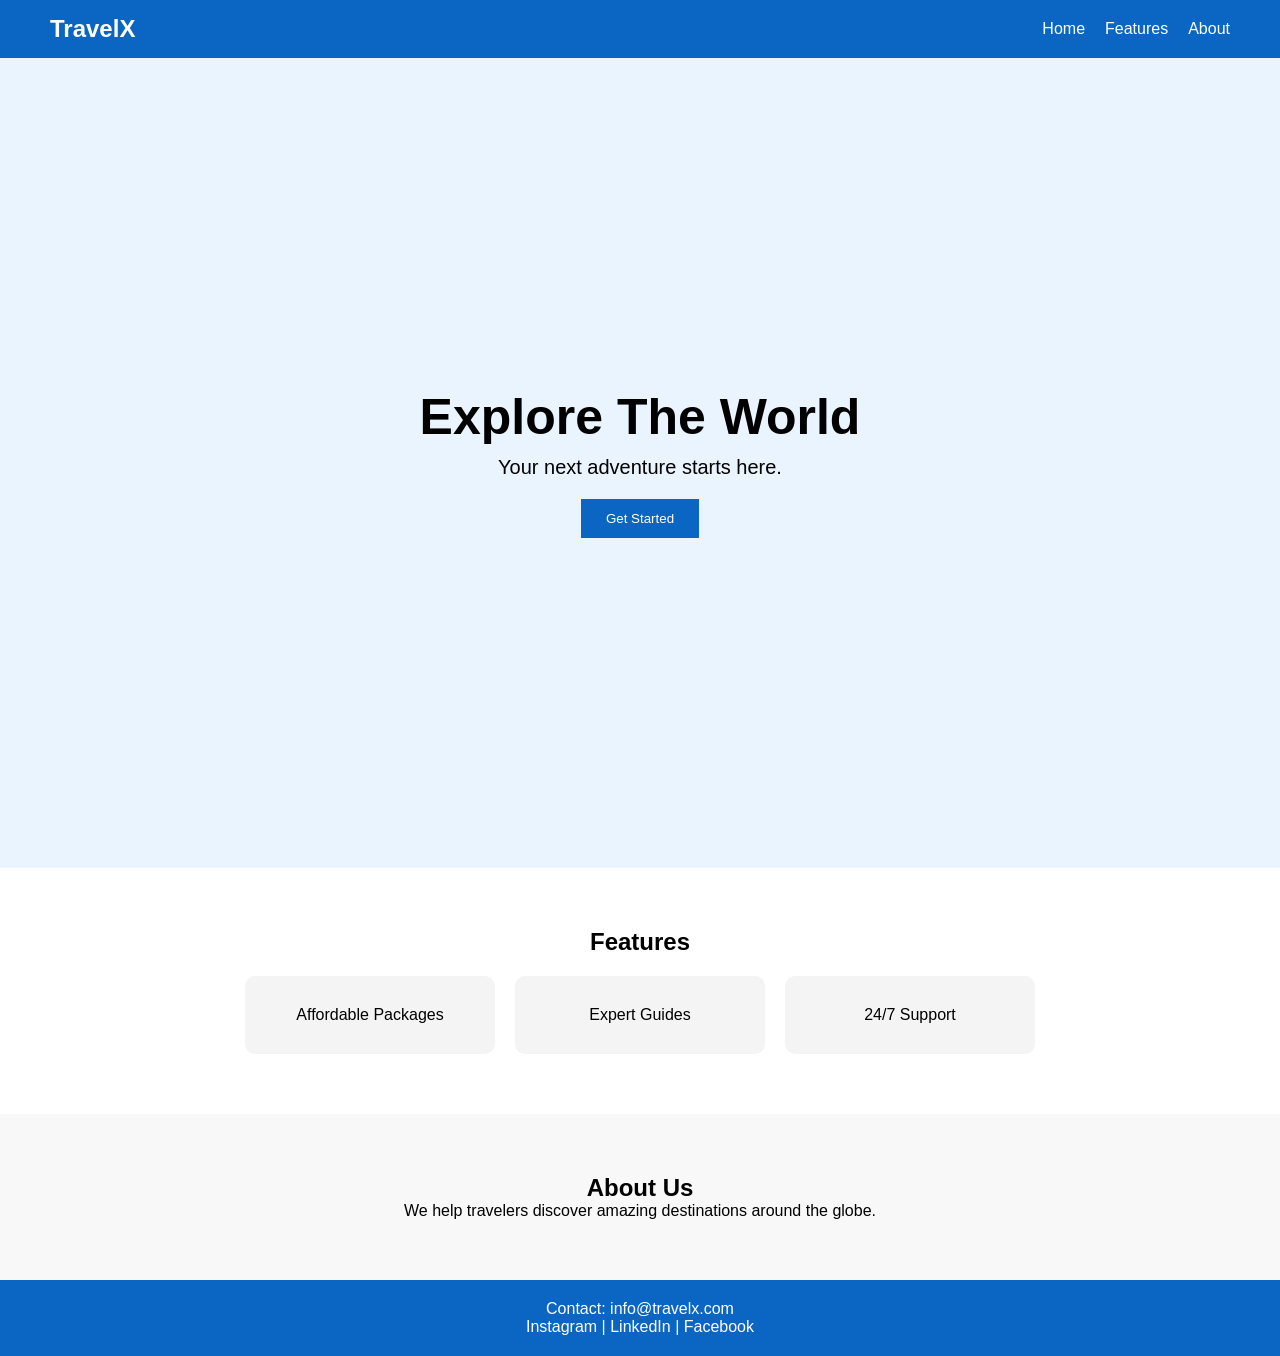
<file: WebDev-L1-LandingPage/index.html>
<!DOCTYPE html>
<html lang="en">
<head>
    <meta charset="UTF-8">
    <meta name="viewport" content="width=device-width, initial-scale=1.0">
    <title>Travel Landing Page</title>
    <link rel="stylesheet" href="style.css">
</head>
<body>

    <nav>
        <h2>TravelX</h2>
        <ul>
            <li><a href="#home">Home</a></li>
            <li><a href="#features">Features</a></li>
            <li><a href="#about">About</a></li>
        </ul>
    </nav>

    <section id="home" class="hero">
        <h1>Explore The World</h1>
        <p>Your next adventure starts here.</p>
        <button>Get Started</button>
    </section>

    <section id="features">
        <h2>Features</h2>
        <div class="cards">
            <div class="card">Affordable Packages</div>
            <div class="card">Expert Guides</div>
            <div class="card">24/7 Support</div>
        </div>
    </section>

    <section id="about">
        <h2>About Us</h2>
        <p>We help travelers discover amazing destinations around the globe.</p>
    </section>

    <footer>
        <p>Contact: info@travelx.com</p>
        <p>Instagram | LinkedIn | Facebook</p>
    </footer>

</body>
</html>
</file>
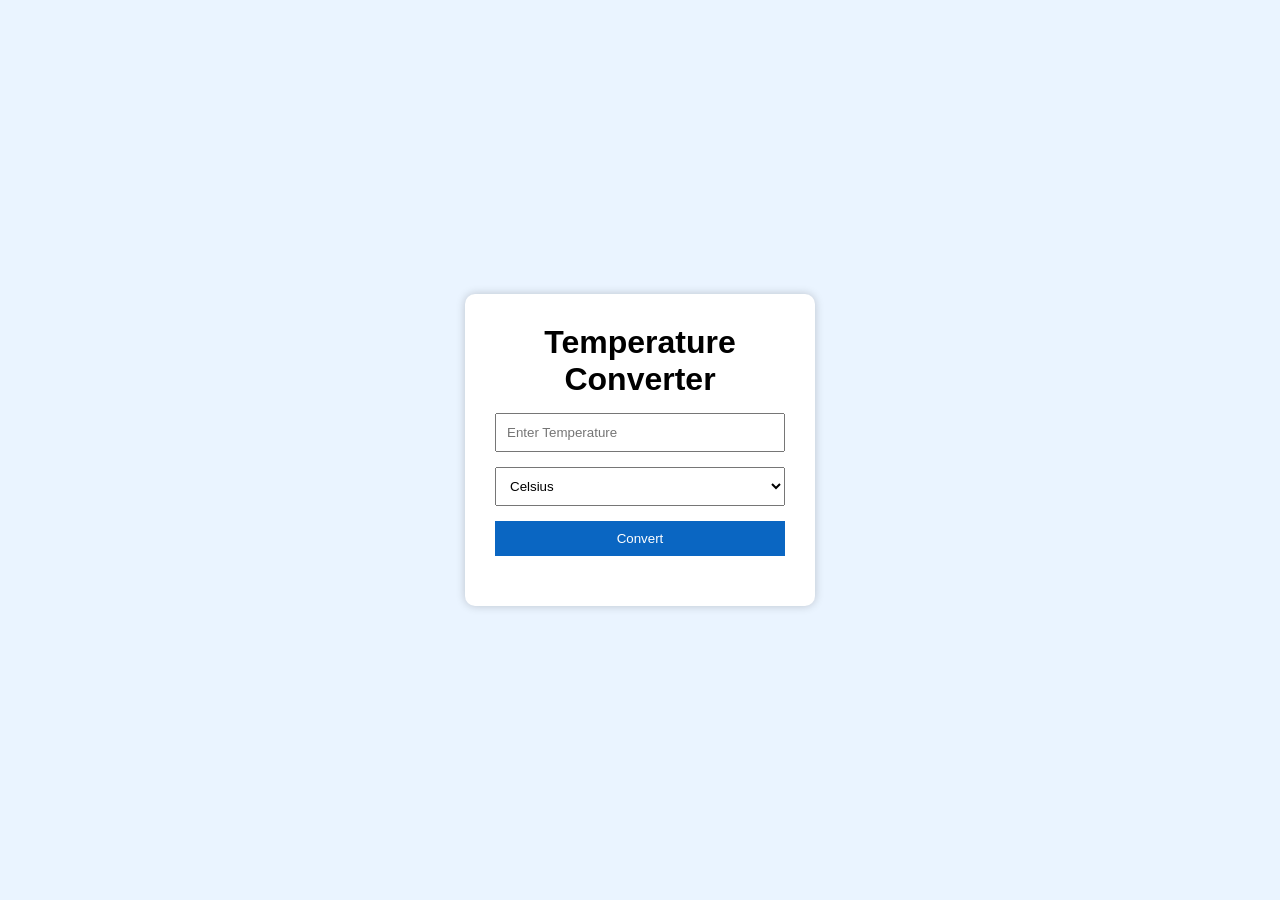
<file: WebDev-L1-TemperatureConverter/index.html>
<!DOCTYPE html>
<html>
<head>
<meta charset="UTF-8">
<meta name="viewport" content="width=device-width, initial-scale=1.0">
<title>Temperature Converter</title>
<link rel="stylesheet" href="style.css">
</head>
<body>

<div class="container">

<h1>Temperature Converter</h1>

<input type="text" id="tempInput" placeholder="Enter Temperature">

<select id="unit">
    <option value="celsius">Celsius</option>
    <option value="fahrenheit">Fahrenheit</option>
    <option value="kelvin">Kelvin</option>
</select>

<button onclick="convertTemp()">Convert</button>

<div id="result"></div>

</div>

<script src="script.js"></script>

</body>
</html>
</file>
<file: WebDev-L1-LandingPage/style.css>
*{
    margin:0;
    padding:0;
    box-sizing:border-box;
}

body{
    font-family:Arial,sans-serif;
}

nav{
    position:sticky;
    top:0;
    background:#0a66c2;
    color:white;
    display:flex;
    justify-content:space-between;
    align-items:center;
    padding:15px 50px;
}

nav ul{
    list-style:none;
    display:flex;
    gap:20px;
}

nav a{
    color:white;
    text-decoration:none;
}

.hero{
    height:90vh;
    display:flex;
    flex-direction:column;
    justify-content:center;
    align-items:center;
    background:#eaf4ff;
    text-align:center;
}

.hero h1{
    font-size:50px;
    margin-bottom:10px;
}

.hero p{
    font-size:20px;
    margin-bottom:20px;
}

button{
    padding:12px 25px;
    background:#0a66c2;
    color:white;
    border:none;
    cursor:pointer;
}

#features{
    padding:60px 20px;
    text-align:center;
}

.cards{
    display:flex;
    gap:20px;
    justify-content:center;
    flex-wrap:wrap;
    margin-top:20px;
}

.card{
    background:#f4f4f4;
    padding:30px;
    width:250px;
    border-radius:10px;
}

#about{
    padding:60px 20px;
    text-align:center;
    background:#f8f8f8;
}

footer{
    background:#0a66c2;
    color:white;
    text-align:center;
    padding:20px;
}

@media(max-width:768px){
    nav{
        flex-direction:column;
    }

    .hero h1{
        font-size:35px;
    }
}
</file>
<file: WebDev-L1-TemperatureConverter/style.css>
*{
    margin:0;
    padding:0;
    box-sizing:border-box;
}

body{
    display:flex;
    justify-content:center;
    align-items:center;
    height:100vh;
    font-family:Arial,sans-serif;
    background:#eaf4ff;
}

.container{
    background:white;
    padding:30px;
    border-radius:10px;
    box-shadow:0 0 10px rgba(0,0,0,0.2);
    text-align:center;
    width:350px;
}

input,
select,
button{
    width:100%;
    padding:10px;
    margin-top:15px;
}

button{
    background:#0a66c2;
    color:white;
    border:none;
    cursor:pointer;
}

#result{
    margin-top:20px;
    font-weight:bold;
}
</file>
